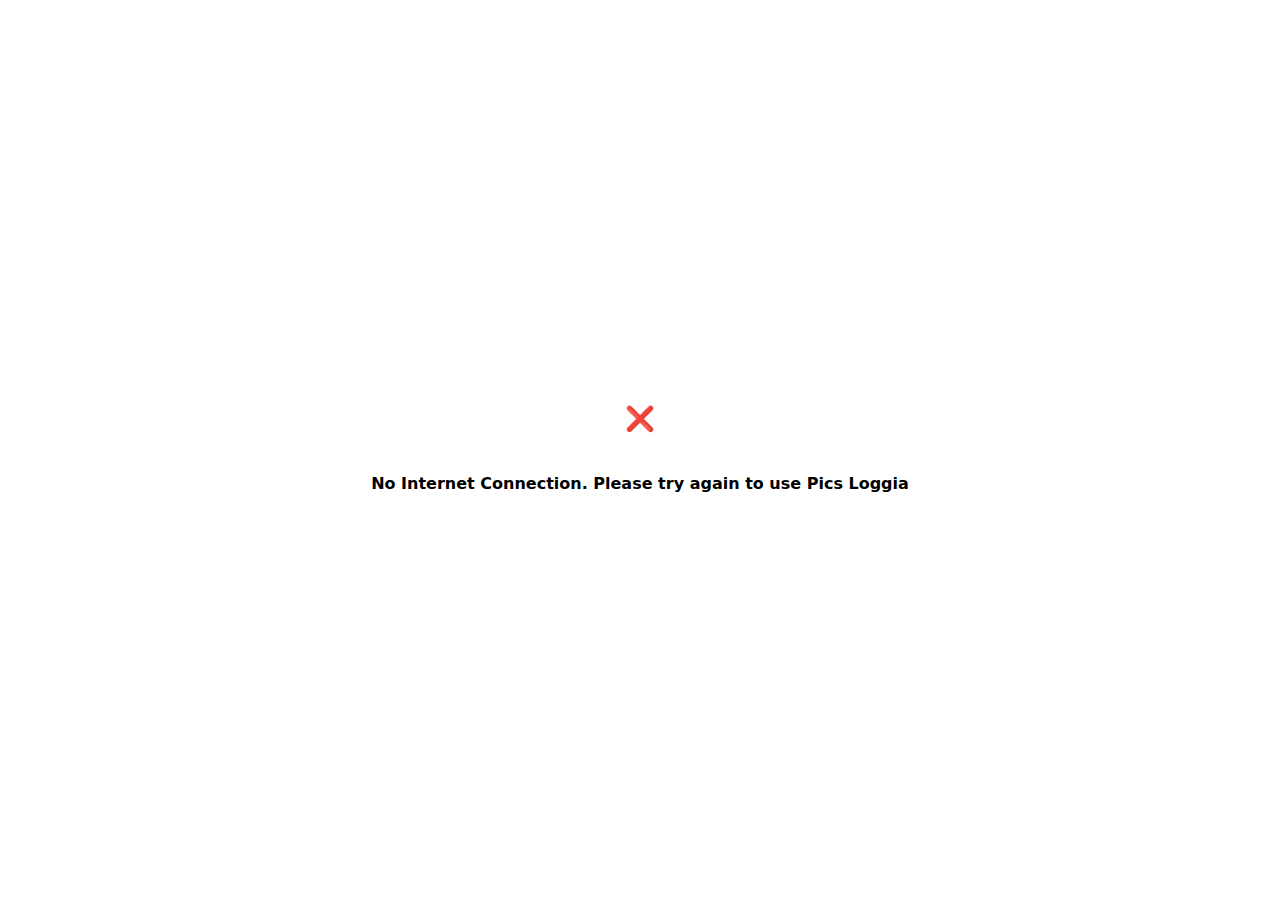
<file: public/offline.html>
<!DOCTYPE html>
<html lang="en">

<head>
    <meta charset="UTF-8">
    <meta http-equiv="X-UA-Compatible" content="IE=edge">
    <meta name="viewport" content="width=device-width, initial-scale=1.0">
    <title>Pics Loggia</title>
    <link rel="icon" href="favicon.ico">
    <style type="text/css">
        .offline {
            position: absolute;
            top: 50%;
            left: 50%;
            transform: translate(-50%, -50%);
            font-family: system-ui, -apple-system, BlinkMacSystemFont, 'Segoe UI', Roboto, Oxygen, Ubuntu, Cantarell, 'Open Sans', 'Helvetica Neue', sans-serif;
        }

        .offline-pic {
            display: flex;
            align-items: center;
            justify-content: center;
            flex-direction: column;
        }
    </style>
</head>

<body>
    <div class="offline">
        <div class="offline-pic">
            <h2>❌</h2>
            <h4>No Internet Connection. Please try again to use Pics Loggia</h4>
        </div>
    </div>
</body>

</html>
</file>
